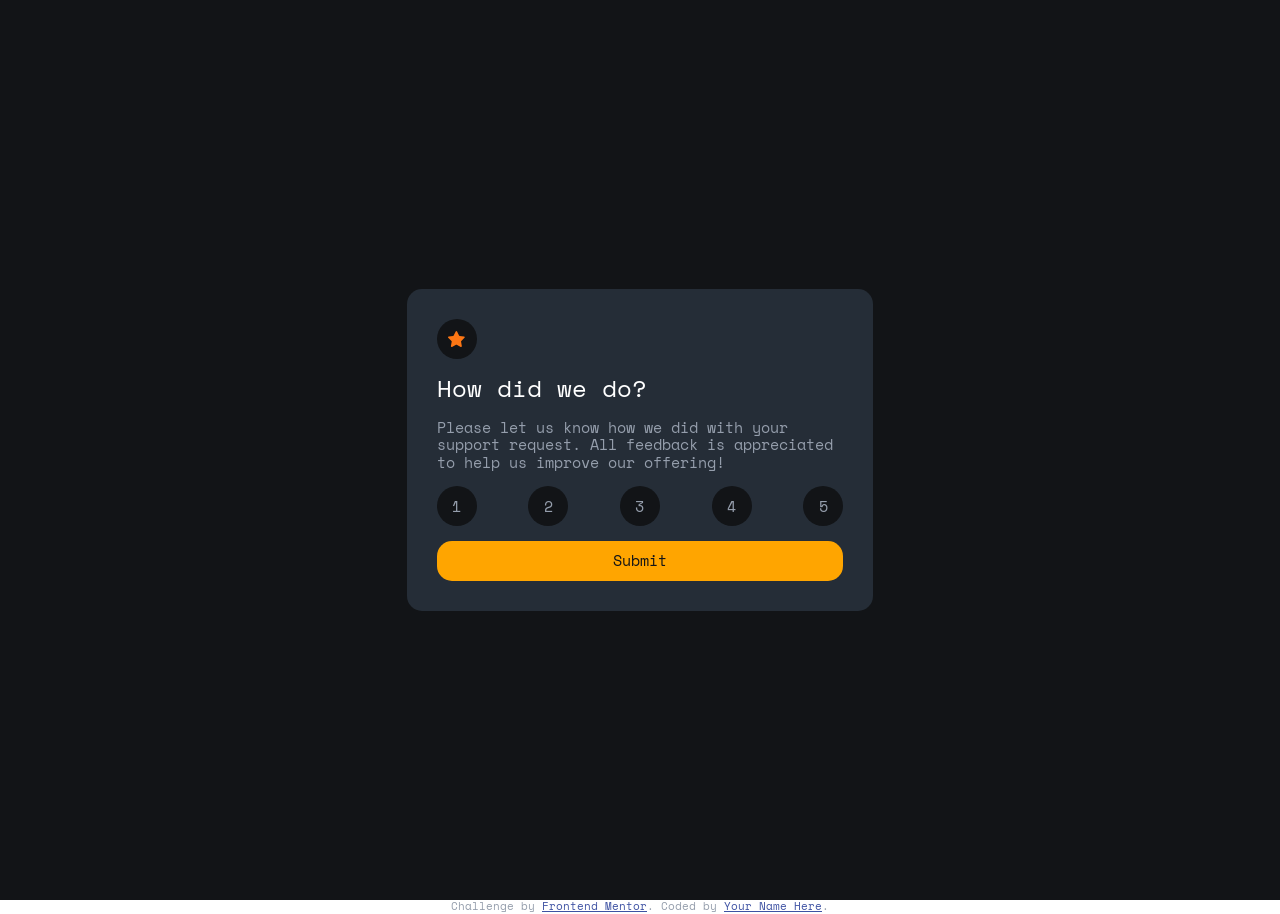
<file: index.html>
<!DOCTYPE html>
<html lang="en">
  <head>
    <meta charset="UTF-8" />
    <meta name="viewport" content="width=device-width, initial-scale=1.0" />
    <!-- displays site properly based on user's device -->

    <link
      rel="icon"
      type="image/png"
      sizes="32x32"
      href="./images/favicon-32x32.png"
    />
    <link rel="preconnect" href="https://fonts.googleapis.com" />
    <link rel="preconnect" href="https://fonts.gstatic.com" crossorigin />
    <link
      href="https://fonts.googleapis.com/css2?family=Overpass:ital,wght@0,100..900;1,100..900&family=Space+Mono:ital,wght@0,400;0,700;1,400;1,700&display=swap"
      rel="stylesheet"
    />
    <link rel="stylesheet" href="normalizer.css" />
    <link rel="stylesheet" href="style.css" />
    <script defer src="/app.js"></script>

    <title>Frontend Mentor | Interactive rating component</title>

    <!-- Feel free to remove these styles or customise in your own stylesheet 👍 -->
    <style>
      .attribution {
        font-size: 11px;
        text-align: center;
      }
      .attribution a {
        color: hsl(228, 45%, 44%);
      }
    </style>
  </head>
  <body>
    <section class="rating">
      <div class="container">
        <!-- Rating state start -->

        <div class="rating-main">
          <div class="star-icon">
            <img src="/images/icon-star.svg" alt="decoratvie star icon" />
          </div>
          <h1 class="rating-title">How did we do?</h1>
          <p class="rating-txt">
            Please let us know how we did with your support request. All
            feedback is appreciated to help us improve our offering!
          </p>
          <div class="rating-main-rates-box">
            <div class="rates-item" data-selected-rates="1">1</div>
            <div class="rates-item" data-selected-rates="2">2</div>
            <div class="rates-item" data-selected-rates="3">3</div>
            <div class="rates-item" data-selected-rates="4">4</div>
            <div class="rates-item" data-selected-rates="5">5</div>
          </div>
          <button class="rating-submit" type="submit">Submit</button>
        </div>

        <!-- Rating state end -->

        <!-- Thank you state start -->
        <div class="submit-state">
          <div class="thx-icon">
            <img
              src="/images/illustration-thank-you.svg"
              alt="thank you for rate image"
            />
          </div>
          <!-- Add rating here -->
          <p class="submit-rate">
            You selected<span class="user-rate"></span> out of 5
          </p>
          <h1 class="thx-title">Thank you!</h1>
          <p class="thx-txt">
            We appreciate you taking the time to give a rating. If you ever need
            more support, don’t hesitate to get in touch!
          </p>
        </div>
        <!-- Thank you state end -->
      </div>
    </section>

    <div class="attribution">
      Challenge by
      <a href="https://www.frontendmentor.io?ref=challenge" target="_blank"
        >Frontend Mentor</a
      >. Coded by <a href="#">Your Name Here</a>.
    </div>
  </body>
</html>
</file>
<file: style.css>
.space-mono-regular {
  font-family: "Space Mono", monospace;
  font-weight: 400;
  font-style: normal;
}

.space-mono-bold {
  font-family: "Space Mono", monospace;
  font-weight: 700;
  font-style: normal;
}

.space-mono-regular-italic {
  font-family: "Space Mono", monospace;
  font-weight: 400;
  font-style: italic;
}

.space-mono-bold-italic {
  font-family: "Space Mono", monospace;
  font-weight: 700;
  font-style: italic;
}

* {
  box-sizing: border-box;
}

body {
  font-family: "Space Mono", monospace;
  font-weight: 400;
  font-style: normal;
  font-size: 15px;
  color: hsl(217, 12%, 63%);
}

ul,
ol,
li {
  list-style: none;
  padding-left: 0;
}

p {
  margin: 0;
}

.container {
  display: flex;
  width: 100vw;
  height: 100vh;
  flex-direction: column;
  justify-content: center;
  align-items: center;
  background-color: hsl(216, 12%, 8%);
}

.rating-main {
  display: flex;
  width: 466.6666666667px;
  height: -moz-max-content;
  height: max-content;
  padding: 30px;
  flex-direction: column;
  border-radius: 15px;
  background-color: hsl(213, 19%, 18%);
  opacity: 1;
}
@media screen and (max-width: 480px) {
  .rating-main {
    width: 90%;
  }
}
@media screen and (max-width: 376px) {
  .rating-main {
    padding: 15px;
  }
}

.rating-main.hidden {
  display: none;
  opacity: 0;
}

.star-icon {
  display: flex;
  width: 40px;
  height: 40px;
  justify-content: center;
  align-items: center;
  border-radius: 100%;
  background-color: hsl(216, 12%, 8%);
}

.rating-title {
  font-size: 24px;
  color: white;
  font-weight: 400;
}

.rating-txt {
  margin-bottom: 15px;
}

.rating-main-rates-box {
  display: flex;
  margin-bottom: 15px;
  justify-content: space-between;
  text-align: center;
}

.rates-item {
  width: 40px;
  height: 40px;
  border-radius: 100%;
  line-height: 40px;
  background-color: hsl(216, 12%, 8%);
  cursor: pointer;
  transition: 0.2s ease;
}

.rates-item:hover {
  color: hsl(216, 12%, 8%);
  background-color: hsl(25, 100%, 50%);
}

.rates-item.clicked {
  color: hsl(216, 12%, 8%);
  background-color: white;
}

.rating-submit {
  width: 100%;
  height: 40px;
  color: hsl(216, 12%, 8%);
  background-color: orange;
  border-radius: 15px;
  border-style: none;
  cursor: pointer;
  transition: 0.2s ease;
}

.rating-submit.error {
  background-color: orangered;
}

.submit-state {
  display: none;
  width: 466.6666666667px;
  height: -moz-max-content;
  height: max-content;
  padding: 30px;
  flex-direction: column;
  justify-content: center;
  align-items: center;
  border-radius: 15px;
  text-align: center;
  background-color: hsl(213, 19%, 18%);
  opacity: 0;
  transition: 0.3s ease;
}
@media screen and (max-width: 480px) {
  .submit-state {
    width: 90%;
  }
}
@media screen and (max-width: 376px) {
  .submit-state {
    padding: 15px;
  }
}

.submit-state.active {
  display: flex;
  opacity: 1;
}

.thx-icon {
  margin-bottom: 30px;
}
@media screen and (max-width: 480px) {
  .thx-icon {
    margin-bottom: 15px;
  }
}
@media screen and (max-width: 376px) {
  .thx-icon {
    margin-bottom: 15px;
  }
}

.thx-title {
  margin-top: 0;
}

.submit-rate {
  width: -moz-max-content;
  width: max-content;
  height: 30px;
  padding: 0 20px;
  line-height: 30px;
  color: hsl(25, 100%, 50%);
  background-color: hsl(216, 12%, 8%);
  border-radius: 20px;
  margin-bottom: 15px;
}

.thx-title {
  color: white;
}/*# sourceMappingURL=style.css.map */
</file>
<file: normalizer.css>
/*! normalize.css v8.0.1 | MIT License | github.com/necolas/normalize.css */

/* Document
   ========================================================================== */

/**
 * 1. Correct the line height in all browsers.
 * 2. Prevent adjustments of font size after orientation changes in iOS.
 */

html {
  line-height: 1.15; /* 1 */
  -webkit-text-size-adjust: 100%; /* 2 */
}

/* Sections
   ========================================================================== */

/**
 * Remove the margin in all browsers.
 */

body {
  margin: 0;
}

/**
 * Render the `main` element consistently in IE.
 */

main {
  display: block;
}

/**
 * Correct the font size and margin on `h1` elements within `section` and
 * `article` contexts in Chrome, Firefox, and Safari.
 */

h1 {
  font-size: 2em;
  margin: 0.67em 0;
}

/* Grouping content
   ========================================================================== */

/**
 * 1. Add the correct box sizing in Firefox.
 * 2. Show the overflow in Edge and IE.
 */

hr {
  box-sizing: content-box; /* 1 */
  height: 0; /* 1 */
  overflow: visible; /* 2 */
}

/**
 * 1. Correct the inheritance and scaling of font size in all browsers.
 * 2. Correct the odd `em` font sizing in all browsers.
 */

pre {
  font-family: monospace, monospace; /* 1 */
  font-size: 1em; /* 2 */
}

/* Text-level semantics
   ========================================================================== */

/**
 * Remove the gray background on active links in IE 10.
 */

a {
  background-color: transparent;
}

/**
 * 1. Remove the bottom border in Chrome 57-
 * 2. Add the correct text decoration in Chrome, Edge, IE, Opera, and Safari.
 */

abbr[title] {
  border-bottom: none; /* 1 */
  text-decoration: underline; /* 2 */
  text-decoration: underline dotted; /* 2 */
}

/**
 * Add the correct font weight in Chrome, Edge, and Safari.
 */

b,
strong {
  font-weight: bolder;
}

/**
 * 1. Correct the inheritance and scaling of font size in all browsers.
 * 2. Correct the odd `em` font sizing in all browsers.
 */

code,
kbd,
samp {
  font-family: monospace, monospace; /* 1 */
  font-size: 1em; /* 2 */
}

/**
 * Add the correct font size in all browsers.
 */

small {
  font-size: 80%;
}

/**
 * Prevent `sub` and `sup` elements from affecting the line height in
 * all browsers.
 */

sub,
sup {
  font-size: 75%;
  line-height: 0;
  position: relative;
  vertical-align: baseline;
}

sub {
  bottom: -0.25em;
}

sup {
  top: -0.5em;
}

/* Embedded content
   ========================================================================== */

/**
 * Remove the border on images inside links in IE 10.
 */

img {
  border-style: none;
}

/* Forms
   ========================================================================== */

/**
 * 1. Change the font styles in all browsers.
 * 2. Remove the margin in Firefox and Safari.
 */

button,
input,
optgroup,
select,
textarea {
  font-family: inherit; /* 1 */
  font-size: 100%; /* 1 */
  line-height: 1.15; /* 1 */
  margin: 0; /* 2 */
}

/**
 * Show the overflow in IE.
 * 1. Show the overflow in Edge.
 */

button,
input {
  /* 1 */
  overflow: visible;
}

/**
 * Remove the inheritance of text transform in Edge, Firefox, and IE.
 * 1. Remove the inheritance of text transform in Firefox.
 */

button,
select {
  /* 1 */
  text-transform: none;
}

/**
 * Correct the inability to style clickable types in iOS and Safari.
 */

button,
[type="button"],
[type="reset"],
[type="submit"] {
  -webkit-appearance: button;
}

/**
 * Remove the inner border and padding in Firefox.
 */

button::-moz-focus-inner,
[type="button"]::-moz-focus-inner,
[type="reset"]::-moz-focus-inner,
[type="submit"]::-moz-focus-inner {
  border-style: none;
  padding: 0;
}

/**
 * Restore the focus styles unset by the previous rule.
 */

button:-moz-focusring,
[type="button"]:-moz-focusring,
[type="reset"]:-moz-focusring,
[type="submit"]:-moz-focusring {
  outline: 1px dotted;
}

/**
 * Correct the padding in Firefox.
 */

fieldset {
  padding: 0.35em 0.75em 0.625em;
}

/**
 * 1. Correct the text wrapping in Edge and IE.
 * 2. Correct the color inheritance from `fieldset` elements in IE.
 * 3. Remove the padding so developers are not caught out when they zero out
 *    `fieldset` elements in all browsers.
 */

legend {
  box-sizing: border-box; /* 1 */
  color: inherit; /* 2 */
  display: table; /* 1 */
  max-width: 100%; /* 1 */
  padding: 0; /* 3 */
  white-space: normal; /* 1 */
}

/**
 * Add the correct vertical alignment in Chrome, Firefox, and Opera.
 */

progress {
  vertical-align: baseline;
}

/**
 * Remove the default vertical scrollbar in IE 10+.
 */

textarea {
  overflow: auto;
}

/**
 * 1. Add the correct box sizing in IE 10.
 * 2. Remove the padding in IE 10.
 */

[type="checkbox"],
[type="radio"] {
  box-sizing: border-box; /* 1 */
  padding: 0; /* 2 */
}

/**
 * Correct the cursor style of increment and decrement buttons in Chrome.
 */

[type="number"]::-webkit-inner-spin-button,
[type="number"]::-webkit-outer-spin-button {
  height: auto;
}

/**
 * 1. Correct the odd appearance in Chrome and Safari.
 * 2. Correct the outline style in Safari.
 */

[type="search"] {
  -webkit-appearance: textfield; /* 1 */
  outline-offset: -2px; /* 2 */
}

/**
 * Remove the inner padding in Chrome and Safari on macOS.
 */

[type="search"]::-webkit-search-decoration {
  -webkit-appearance: none;
}

/**
 * 1. Correct the inability to style clickable types in iOS and Safari.
 * 2. Change font properties to `inherit` in Safari.
 */

::-webkit-file-upload-button {
  -webkit-appearance: button; /* 1 */
  font: inherit; /* 2 */
}

/* Interactive
   ========================================================================== */

/*
 * Add the correct display in Edge, IE 10+, and Firefox.
 */

details {
  display: block;
}

/*
 * Add the correct display in all browsers.
 */

summary {
  display: list-item;
}

/* Misc
   ========================================================================== */

/**
 * Add the correct display in IE 10+.
 */

template {
  display: none;
}

/**
 * Add the correct display in IE 10.
 */

[hidden] {
  display: none;
}
</file>
